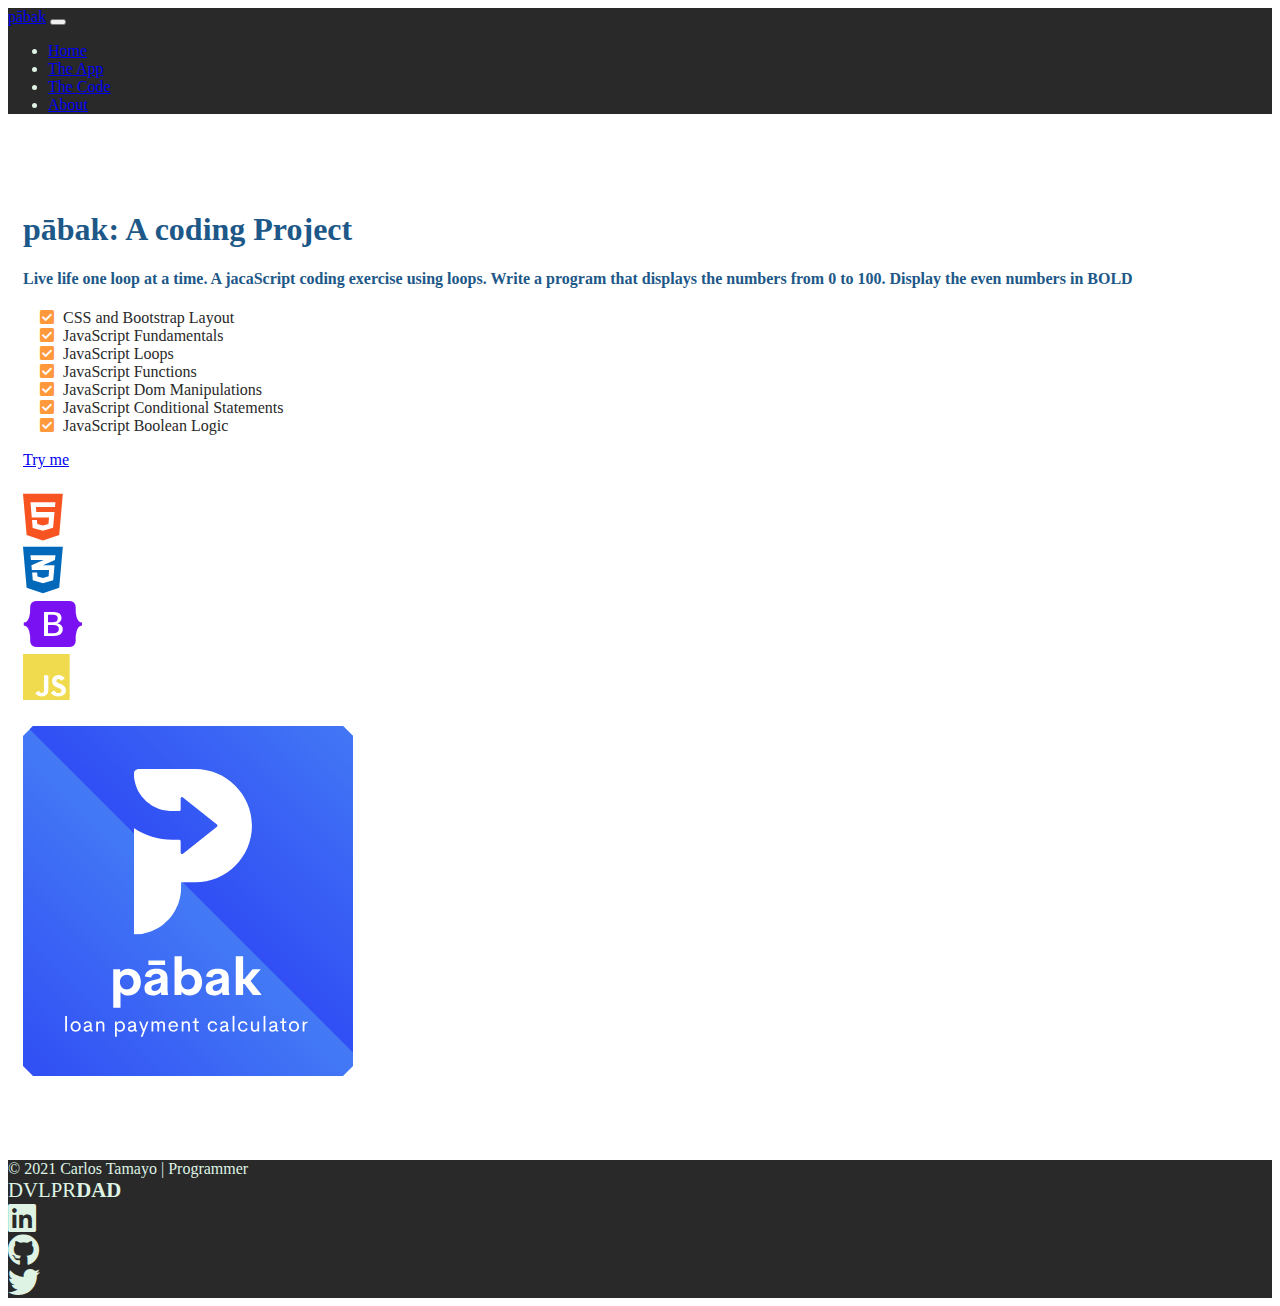
<file: index.html>
<!doctype html>
<html lang="en" class="h-100">

<head>
    <title>pābak: A Coding Project by Carlos M. Tamayo</title>
    <!-- Required meta tags -->
    <meta charset="utf-8">
    <meta name="viewport" content="width=device-width, initial-scale=1, shrink-to-fit=no">

    <!-- Bootstrap CSS -->
    <link href="https://cdn.jsdelivr.net/npm/bootstrap@5.1.0/dist/css/bootstrap.min.css" rel="stylesheet"
        integrity="sha384-KyZXEAg3QhqLMpG8r+8fhAXLRk2vvoC2f3B09zVXn8CA5QIVfZOJ3BCsw2P0p/We" crossorigin="anonymous">
    <!-- Custom CSS -->
        <link rel="stylesheet" href="css/site.css">
        <link rel="stylesheet" href="https://cdnjs.cloudflare.com/ajax/libs/font-awesome/5.15.4/css/all.min.css" integrity="sha512-1ycn6IcaQQ40/MKBW2W4Rhis/DbILU74C1vSrLJxCq57o941Ym01SwNsOMqvEBFlcgUa6xLiPY/NS5R+E6ztJQ==" crossorigin="anonymous" referrerpolicy="no-referrer" />

</head>

<body class="d-flex flex-column h-100">

    <!-- ====== NAV SECTION ====== -->
<nav class="navbar navbar-expand-md navbar-dark fixed-top bg-dark">
    <div class="container-fluid">
        <a class="navbar-brand" href="#">pābak</a>
        <button class="navbar-toggler" type="button" data-bs-toggle="collapse" data-bs-target="#navbarCollapse"
            aria-controls="navbarCollapse" aria-expanded="false" aria-label="Toggle navigation">
            <span class="navbar-toggler-icon"></span>
        </button>
        <div class="collapse navbar-collapse" id="navbarCollapse">
            <ul class="navbar-nav me-auto mb-2 mb-md-0">
                <li class="nav-item">
                    <a class="nav-link active" aria-current="page" href="index.html">Home</a>
                </li>
                <li class="nav-item">
                    <a class="nav-link" href="app.html">The App</a>
                </li>
                <li class="nav-item">
                    <a class="nav-link" href="code.html">The Code</a>
                </li>
                <li class="nav-item">
                    <a class="nav-link" target="blank" href="#">About</a>
                </li>
            </ul>
        </div>
    </div>
</nav> <!-- ====== NAV END ====== -->

    <!-- ====== MAIN SECTION ====== -->
    <main class="flex-shrink-0">
       <div class="container col-xxl-8 px-4 py-5">
           <div class="row row-cols-1 row-cols-lg-2 g-5  py-5">
               <div class="col order-last order-lg-first">
                   <h1 class="display-5 fw-bold lh-1 mb-3">pābak: A coding Project</h1>
                   <!-- ====== DESCRIPTION OF THE PROBLEM WE'RE SOLVING ====== -->
                   <h4 class="lead">
                       Live life one loop at a time. A jacaScript coding exercise using loops. Write a 
                       program that displays the numbers from 0 to 100. Display the even numbers 
                       in <strong>BOLD</strong>
                   </h4>
                   <!-- ====== CHECKLIST OF FEATURE YOU USED IN THE PROGRAM ====== -->
                   <ul class="fa-ul pt-2 checklist">
                       <li><span class="fa-li"><i class="fas fa-check-square"></i></span>CSS and Bootstrap Layout</li>
                       <li><span class="fa-li"><i class="fas fa-check-square"></i></span>JavaScript Fundamentals</li>
                       <li><span class="fa-li"><i class="fas fa-check-square"></i></span>JavaScript Loops</li>
                       <li><span class="fa-li"><i class="fas fa-check-square"></i></span>JavaScript Functions</li>
                       <li><span class="fa-li"><i class="fas fa-check-square"></i></span>JavaScript Dom Manipulations</li>
                       <li><span class="fa-li"><i class="fas fa-check-square"></i></span>JavaScript Conditional Statements</li>
                       <li><span class="fa-li"><i class="fas fa-check-square"></i></span>JavaScript Boolean Logic</li>
                   </ul>
                   <div>
                       <a type="button" class="btn btn-outline-dark btn-lg px-4 me-md-2" href="app.html">Try me </a>
                   </div>
                   <h5 class="fw-bold mt-5">
                       <div class="d-flex">
                           <div class="row">
                               <div class="col"><i class="fab fa-html5 fa-4x html5icon"></i></div>
                               <div class="col"><i class="fab fa-css3-alt fa-4x cssicon"></i></div>
                               <div class="col"><i class="fab fa-bootstrap fa-4x bsicon"></i></div>
                               <div class="col"><i class="fab fa-js square fa-4x jsicon"></i></div>
                           </div>
                       </div>
                   </h5>
               </div>
               <div class="col">
                   <img src="img/logo.svg" alt="Jundred Logo" class="image-fluid center-block d-block mx-auto" width="330" height="350">
               </div>
           </div>
       </div>
    </main> <!-- ====== MAIN END ====== -->

    <!-- ====== FOOTER SECTION ====== -->
    <footer class="footer mt-auto py-3">
        <div class="container-fluid">
            <div class="row row-cols-1 row-cols-lg-3 gy-2">
                <div class="col order-last order-lg-first text-light">
                  <div class="d-flex justify-content-center">
                    <p class="copyright"><span class="text-muted">&copy; 2021 </span>Carlos Tamayo | Programmer</p>
                  </div> 
                </div>
                <div class="col text-light d-flex alignt-items-center justify-content-center brand">
                    DVLPR<strong>DAD</strong>
                </div>
                <div class="col d-flex align-items-center justify-content-center justify-content-lg-end">
                    <div class="row">
                        <div class="col"><a href="#" target="blank"><i class="fab fa-linkedin fa-2x"></i></a></div>
                        <div class="col"><a href="#" target="blank"><i class="fab fa-github fa-2x"></i></a></div>
                        <div class="col"><a href="#" target="blank"><i class="fab fa-twitter fa-2x"></i></a></div>
                    </div>
                </div>
            </div>
        </div>
    </footer> <!-- ====== FOOTER END ====== -->
    <!-- Bootstrap JS -->
    <script src="https://cdn.jsdelivr.net/npm/bootstrap@5.1.0/dist/js/bootstrap.bundle.min.js"
        integrity="sha384-U1DAWAznBHeqEIlVSCgzq+c9gqGAJn5c/t99JyeKa9xxaYpSvHU5awsuZVVFIhvj" crossorigin="anonymous">
    </script>
    
</body>

</html>
</file>
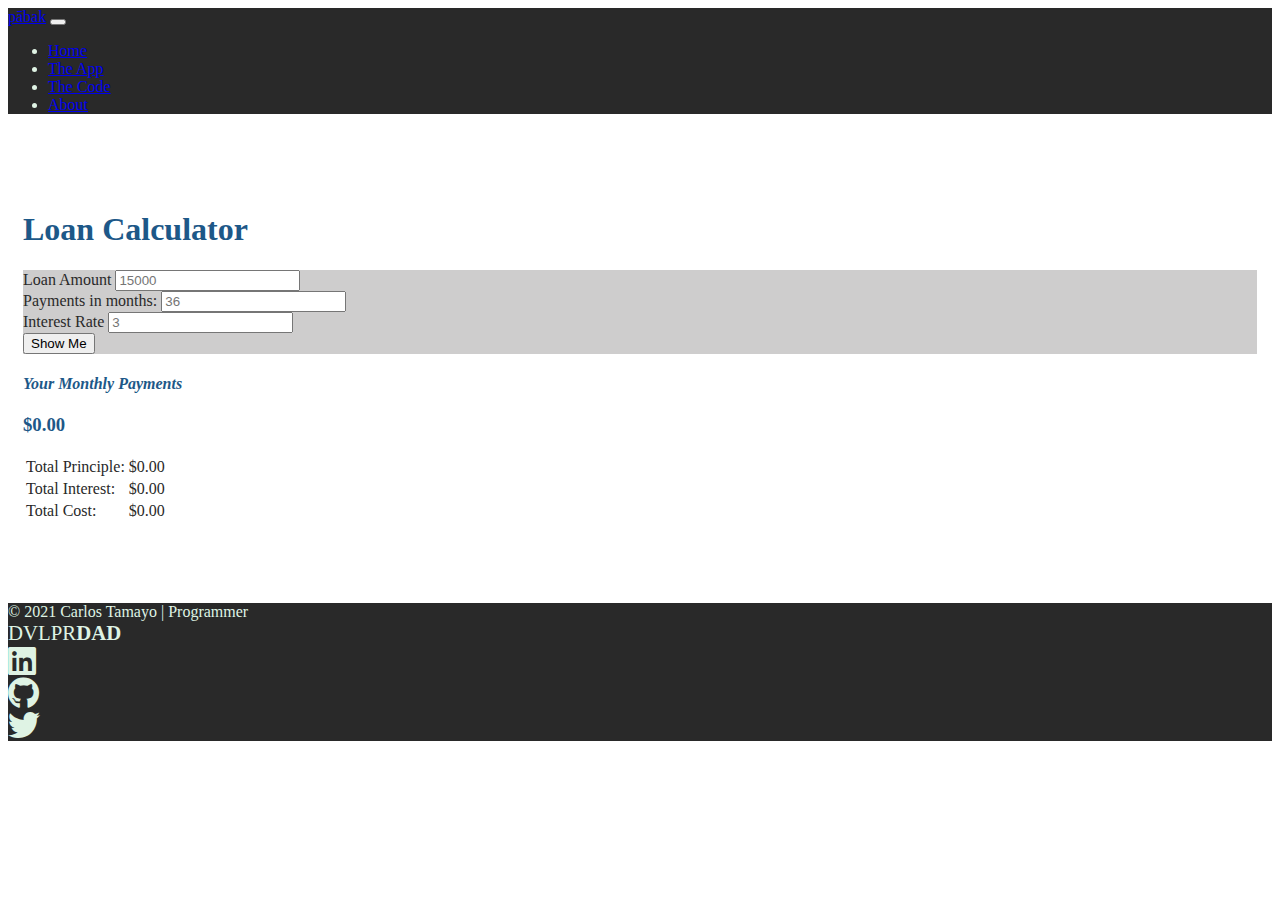
<file: app.html>
<!doctype html>
<html lang="en" class="h-100">

<head>
    <title>pābak: A Coding Project by Carlos M. Tamayo</title>
    <!-- Required meta tags -->
    <meta charset="utf-8">
    <meta name="viewport" content="width=device-width, initial-scale=1, shrink-to-fit=no">

    <!-- Bootstrap CSS -->
    <link href="https://cdn.jsdelivr.net/npm/bootstrap@5.1.0/dist/css/bootstrap.min.css" rel="stylesheet"
        integrity="sha384-KyZXEAg3QhqLMpG8r+8fhAXLRk2vvoC2f3B09zVXn8CA5QIVfZOJ3BCsw2P0p/We" crossorigin="anonymous">
    <!-- Custom CSS -->
        <link rel="stylesheet" href="css/site.css">
        <link rel="stylesheet" href="https://cdnjs.cloudflare.com/ajax/libs/font-awesome/5.15.4/css/all.min.css" integrity="sha512-1ycn6IcaQQ40/MKBW2W4Rhis/DbILU74C1vSrLJxCq57o941Ym01SwNsOMqvEBFlcgUa6xLiPY/NS5R+E6ztJQ==" crossorigin="anonymous" referrerpolicy="no-referrer" />

</head>

<body class="d-flex flex-column h-100">

    <!-- ====== NAV SECTION ====== -->
<nav class="navbar navbar-expand-md navbar-dark fixed-top bg-dark">
    <div class="container-fluid">
        <a class="navbar-brand" href="#">pābak</a>
        <button class="navbar-toggler" type="button" data-bs-toggle="collapse" data-bs-target="#navbarCollapse"
            aria-controls="navbarCollapse" aria-expanded="false" aria-label="Toggle navigation">
            <span class="navbar-toggler-icon"></span>
        </button>
        <div class="collapse navbar-collapse" id="navbarCollapse">
            <ul class="navbar-nav me-auto mb-2 mb-md-0">
                <li class="nav-item">
                    <a class="nav-link" href="index.html">Home</a>
                </li>
                <li class="nav-item">
                    <a class="nav-link active"aria-current="page" href="app.html">The App</a>
                </li>
                <li class="nav-item">
                    <a class="nav-link" href="code.html">The Code</a>
                </li>
                <li class="nav-item">
                    <a class="nav-link" target="blank" href="#">About</a>
                </li>
            </ul>
        </div>
    </div>
</nav> <!-- ====== NAV END ====== -->


 <!-- ====== MAIN SECTION ====== -->
<main class="flex-shrink-0">
    <div class="container">
        <div class="row">
            <div class="col">
                <h1 class="fw-bold">Loan Calculator</h1>
                <div class="card p-3">
                    <form>
                        <div class="mb-3">
                            <label for="loanAmount" class="form-label">Loan Amount</label>
                            <input type="number" class="form-control" id="loanAmount" aria-describedby="loanAmount" placeholder="15000">
                        </div>
                        <div class="mb-3">
                            <label for="term" class="form-label">Payments in months:</label>
                            <input type="number" class="form-control" id="term" aria-describedby="paymterments" placeholder="36">
                        </div>
                        <div class="mb-3">
                            <label for="rate" class="form-label">Interest Rate</label>
                            <input type="number" class="form-control" id="rate" aria-describedby="rate" placeholder="3">
                        </div>
                        <div class="d-flex justify-content-end">
                            <button class="btn btn-light btn-lg" id="btn-submit" type="button">Show Me</button>
                        </div>
                    </form>
                </div>
            </div>
            <div class="col mt-5">
                <div class="row">
                    <div class="col text-center">
                        <h4 class="lead"><em>Your Monthly Payments</em></h4>
                        <h3 class="fw-bold" id="monthlyPayments">$0.00</h3>
                    </div>
                </div>
                <div class="row mt-5">
                    <div class="col table-responsive">
                        <table class="table table-striped">
                            <thead>
                                <tr>
                                    <td>Total Principle:</td>
                                    <td id="totalPrinciple">$0.00</td>
                                </tr>
                                <tr>
                                    <td>Total Interest:</td>
                                    <td id="totalInterest">$0.00</td>
                                </tr>
                                <tr>
                                    <td>Total Cost:</td>
                                    <td id="totalCost">$0.00</td>
                                </tr>
                            </thead>
                        </table>
                    </div>

                </div>
            </div>
            <!-- <div class="row mt-2">
                <div class="col table-responsive">
                    <table class="table table-striped">
                        <thead class="thead">
                            <tr>
                                <th scope="col">Month</th>
                                <th scope="col">Payment</th>
                                <th scope="col">Principle</th>
                                <th scope="col">Interest</th>
                                <th scope="col">Total Interest</th>
                                <th scope="col">Balance</th>
                            </tr>
                        </thead>
                        <tbody id="results"> 
                        </tbody>
                    </table>
                </div>
            </div> -->
        </div>
    </div>
</main><!-- ====== MAIN END ====== -->


<!-- ====== FOOTER SECTION ====== -->
<footer class="footer mt-auto py-3">
    <div class="container-fluid">
        <div class="row row-cols-1 row-cols-lg-3 gy-2">
            <div class="col order-last order-lg-first text-light">
              <div class="d-flex justify-content-center">
                <p class="copyright"><span class="text-muted">&copy; 2021 </span>Carlos Tamayo | Programmer</p>
              </div> 
            </div>
            <div class="col text-light d-flex alignt-items-center justify-content-center brand">
                DVLPR<strong>DAD</strong>
            </div>
            <div class="col d-flex align-items-center justify-content-center justify-content-lg-end">
                <div class="row">
                    <div class="col"><a href="#" target="blank"><i class="fab fa-linkedin fa-2x"></i></a></div>
                    <div class="col"><a href="#" target="blank"><i class="fab fa-github fa-2x"></i></a></div>
                    <div class="col"><a href="#" target="blank"><i class="fab fa-twitter fa-2x"></i></a></div>
                </div>
            </div>
        </div>
    </div>


</footer> <!-- ====== FOOTER END ====== -->
<!-- Bootstrap JS -->
<script src="https://cdn.jsdelivr.net/npm/bootstrap@5.1.0/dist/js/bootstrap.bundle.min.js"
    integrity="sha384-U1DAWAznBHeqEIlVSCgzq+c9gqGAJn5c/t99JyeKa9xxaYpSvHU5awsuZVVFIhvj" crossorigin="anonymous">
</script>
<script src="js/site.js"></script>

</body>

</html>
</file>
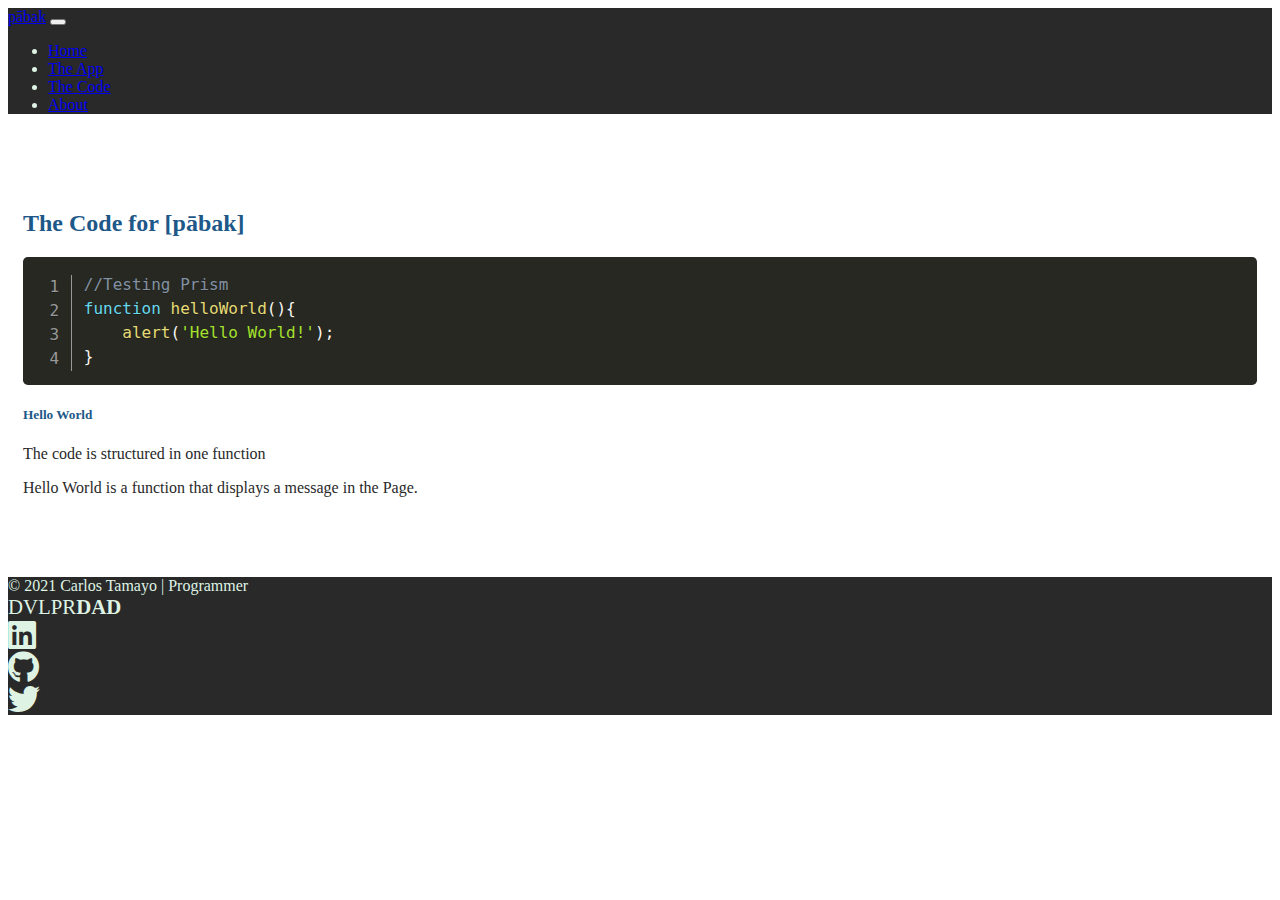
<file: code.html>
<!doctype html>
<html lang="en" class="h-100">

<head>
    <title>pābak: A Coding Project by Carlos M. Tamayo</title>
    <!-- Required meta tags -->
    <meta charset="utf-8">
    <meta name="viewport" content="width=device-width, initial-scale=1, shrink-to-fit=no">

    <!-- Bootstrap CSS -->
    <link href="https://cdn.jsdelivr.net/npm/bootstrap@5.1.0/dist/css/bootstrap.min.css" rel="stylesheet"
        integrity="sha384-KyZXEAg3QhqLMpG8r+8fhAXLRk2vvoC2f3B09zVXn8CA5QIVfZOJ3BCsw2P0p/We" crossorigin="anonymous">
    <!-- Custom CSS -->
    <link rel="stylesheet" href="css/prism.css">
        <link rel="stylesheet" href="css/site.css">
        <link rel="stylesheet" href="https://cdnjs.cloudflare.com/ajax/libs/font-awesome/5.15.4/css/all.min.css" integrity="sha512-1ycn6IcaQQ40/MKBW2W4Rhis/DbILU74C1vSrLJxCq57o941Ym01SwNsOMqvEBFlcgUa6xLiPY/NS5R+E6ztJQ==" crossorigin="anonymous" referrerpolicy="no-referrer" />

</head>

<body class="d-flex flex-column h-100">

    <!-- ====== NAV SECTION ====== -->
<nav class="navbar navbar-expand-md navbar-dark fixed-top bg-dark">
    <div class="container-fluid">
        <a class="navbar-brand" href="#">pābak</a>
        <button class="navbar-toggler" type="button" data-bs-toggle="collapse" data-bs-target="#navbarCollapse"
            aria-controls="navbarCollapse" aria-expanded="false" aria-label="Toggle navigation">
            <span class="navbar-toggler-icon"></span>
        </button>
        <div class="collapse navbar-collapse" id="navbarCollapse">
            <ul class="navbar-nav me-auto mb-2 mb-md-0">
                <li class="nav-item">
                    <a class="nav-link" href="index.html">Home</a>
                </li>
                <li class="nav-item">
                    <a class="nav-link" href="app.html">The App</a>
                </li>
                <li class="nav-item">
                    <a class="nav-link active" aria-current="page" href="code.html">The Code</a>
                </li>
                <li class="nav-item">
                    <a class="nav-link" target="blank" href="#">About</a>
                </li>
            </ul>
        </div>
    </div>
</nav> <!-- ====== NAV END ====== -->

 <!-- ====== MAIN SECTION ====== -->
 <main class="flex-shrink-0">
    <div class="container py-5 px-5 mt-5">
        <h2 class="border-1 border-bottom border-dark">The Code for [pābak]</h2>
        <div class="row row-cols-1 row-cols-md-2">
            <div class="col-lg-8">
                <pre class="line-numbers">
                    <code class="language-javascript">
                        //Testing Prism
                        function helloWorld(){
                            alert('Hello World!');
                        }
                    </code>
                </pre>
            </div>
            <div class="col-lg-4">
                <h5 class="mt-2">Hello World</h5>
                <p>The code is structured in one function</p>
                <p>Hello World is a function that displays a message in the Page.</p>
            </div>
        </div>
    </div>
    </main><!-- ====== MAIN END ====== -->


<!-- ====== FOOTER SECTION ====== -->
<footer class="footer mt-auto py-3 px-5">
    <div class="container-fluid">
        <div class="row row-cols-1 row-cols-lg-3 gy-2">
            <div class="col order-last order-lg-first text-light">
              <div class="d-flex justify-content-center">
                <p class="copyright"><span class="text-muted">&copy; 2021 </span>Carlos Tamayo | Programmer</p>
              </div> 
            </div>
            <div class="col text-light d-flex alignt-items-center justify-content-center brand">
                DVLPR<strong>DAD</strong>
            </div>
            <div class="col d-flex align-items-center justify-content-center justify-content-lg-end">
                <div class="row">
                    <div class="col"><a href="#" target="blank"><i class="fab fa-linkedin fa-2x"></i></a></div>
                    <div class="col"><a href="#" target="blank"><i class="fab fa-github fa-2x"></i></a></div>
                    <div class="col"><a href="#" target="blank"><i class="fab fa-twitter fa-2x"></i></a></div>
                </div>
            </div>
        </div>
    </div>

    
</footer> <!-- ====== FOOTER END ====== -->
<!-- Bootstrap JS -->
<script src="https://cdn.jsdelivr.net/npm/bootstrap@5.1.0/dist/js/bootstrap.bundle.min.js"
    integrity="sha384-U1DAWAznBHeqEIlVSCgzq+c9gqGAJn5c/t99JyeKa9xxaYpSvHU5awsuZVVFIhvj" crossorigin="anonymous">
</script>
<script src="js/prism.js"></script>
<script src="js/site.js"></script>
<script>
    Prism.plugins.NormalizeWhitespace.setDefaults({
    'remove-trailing': true,
    'remove-indent': true,
    'left-trim': true,
    'right-trim': true
})
</script>
</body>

</html>
</nav> <!-- ====== NAV END ====== -->
</file>
<file: css/site.css>
:root {
  --primary-color: #1d5888;
  --secondary-color: #ff993b;
  --dark-color: #292929;
  --light-color: #dff3e4;
}

body {
  color: var(--dark-color);
}

nav {
  background-color: var(--dark-color);
  color: var(--light-color);
}

h1,
h2,
h3,
h4,
h5,
h6 {
  color: var(--primary-color);
}

main > .container {
  padding: 60px 15px 0;
  margin-bottom: 5rem;
}
.sticky-nav {
  position: fixed;
  left: 0;
  bottom: 0;
  width: 100%;
}

footer {
  background-color: var(--dark-color);
  color: var(--light-color);
}

.copyright {
  padding: 0;
  margin: 0;
}

.brand {
  font-size: 1.3rem;
}

.fab {
  color: var(--light-color);
}

.checklist > li i {
  color: var(--secondary-color);
}

.fab:hover {
  opacity: 0.9;
  color: var(--secondary-color);
}

.bsicon {
  color: #7911f2;
}

.jsicon {
  color: #f0db4f;
}

.html5icon {
  color: #f75421;
}

.cssicon {
  color: #0168ba;
}

.card {
  background-color: rgb(206, 205, 205);
  border: none;
}

.thead {
  background-color:var(--primary-color);
  color: var(--light-color);
}

.btn:hover {
background-color: var(--primary-color);
color: var(--light-color);
border-color: var(--primary-color);
}

code[class*="language-"],
pre[class*="language-"] {
  white-space: pre-wrap;
  word-break: break-all;
  word-wrap: break-word;
}
</file>
